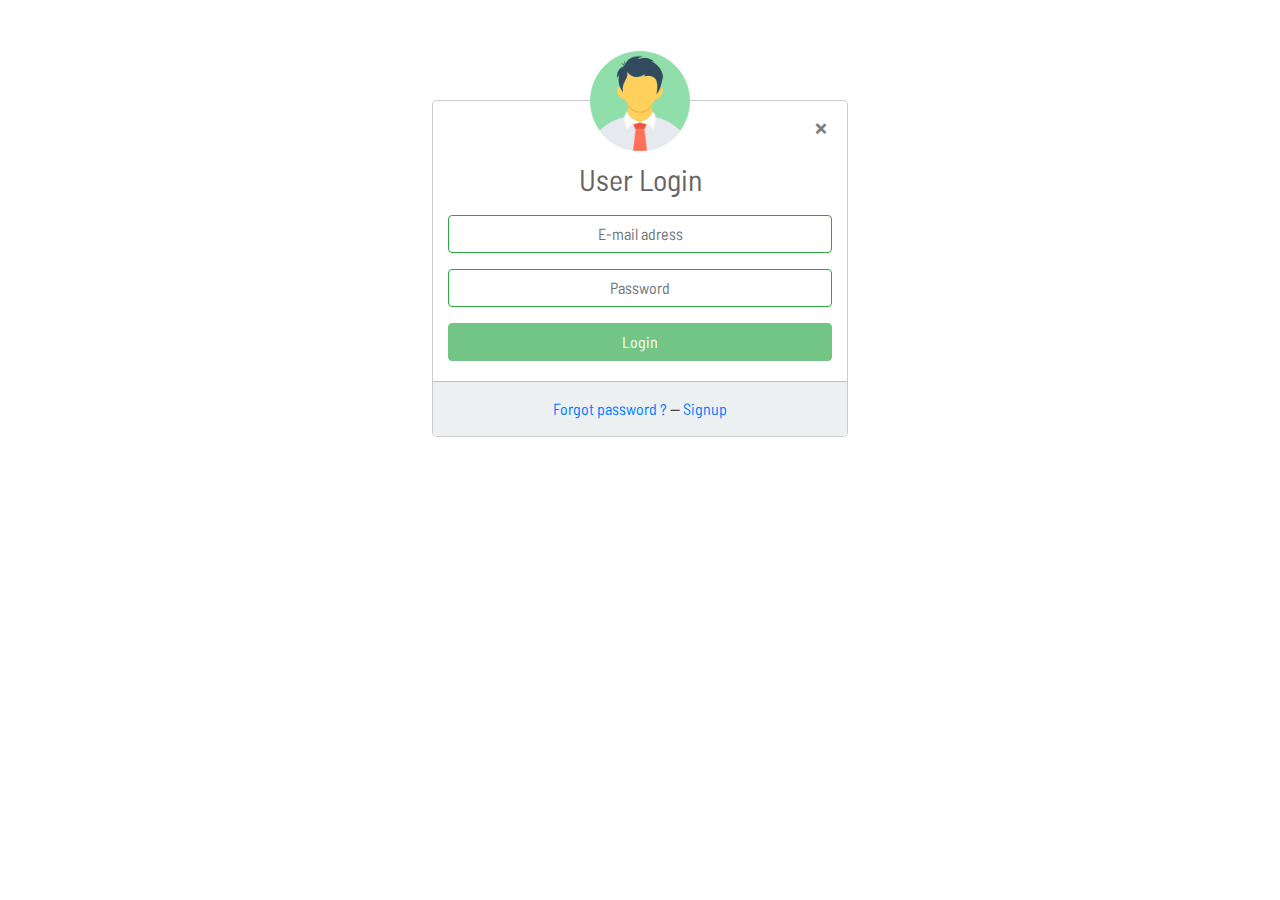
<file: index.html>
<!DOCTYPE html>
<html>

<head>
    <title>User Login</title>
    <meta charset="utf-8">
    <link rel="stylesheet" type="text/css" href="./css/bootstrap.min.css">
    <link rel="stylesheet" type="text/css" href="./css/custom.css">
    <script src="./libs/jquery.min.js"></script>
    <script src="./js/login.js"></script>
</head>

<body>
    <div id="signinModal" class="text-center">
        <div class="modal-dialog">
            <div class="col-lg-10 col-sm-10 col-12 main-section">
                <div class="modal-content">
                    <div class="col-lg-12 col-sm-12 col-12 user-img">
                        <img src="./image/man.png">
                    </div>
                    <div class="col-lg-12 col-sm-12 col-12 user-name">
                        <h1>User Login</h1>
                        <button type="button" class="close" data-dismiss="modal">&times;</button>
                    </div>
                    <div class="col-lg-12 col-sm-12 col-12 form-input">
                        <form id="signinForm" class="was-validated">
                            <div class="form-group">
                                <input type="email" id="email" class="form-control" placeholder="E-mail adress"
                                    style="text-align: center;">
                                <span id="email_error" class="error"></span>
                            </div>
                            <div class="form-group">
                                <input type="password" id="password" class="form-control" placeholder="Password"
                                    minlength="8" style="text-align: center;">
                                <span id="passsword_error" class="error"></span>
                            </div>
                            <button type="submit" id="signin" class="btn btn-success" disabled="true">Login</button>
                        </form>
                        <script type="text/javascript" src="./js/login.js"></script>
                    </div>
                    <div class="col-lg-12 col-sm-12 col-12 link-part">
                        <a href="">Forgot password ?</a> --
                        <a href="./views/signup.html">Signup</a>
                    </div>

                </div>
            </div>
        </div>
    </div>
</body>

</html>
</file>
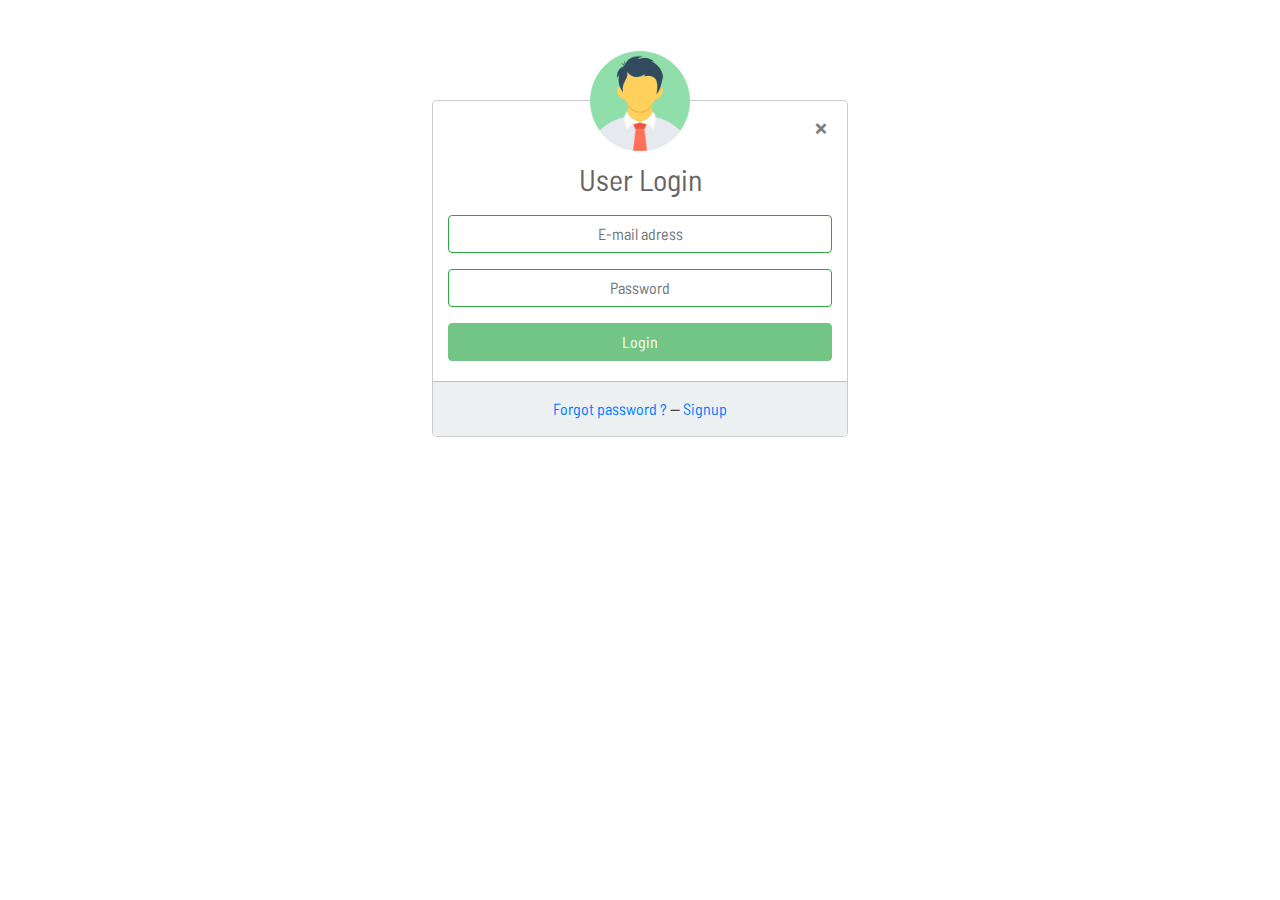
<file: signin.html>
<!DOCTYPE html>
<html>
    <head>
        <title>User Login</title>
        <meta charset="utf-8">
        <link rel="stylesheet" type="text/css" href="css/bootstrap.min.css">
        <link rel="stylesheet" type="text/css" href="custom.css">
        <script src="jquery.min.js"></script>
        <script src="js/bootstrap.min.js"></script>
        <script src="control.js"></script>
    </head>
    <body>
        <div id="signinModal" class="text-center">
            <div class="modal-dialog">
                <div class="col-lg-10 col-sm-10 col-12 main-section">
                    <div class="modal-content">
                        <div class="col-lg-12 col-sm-12 col-12 user-img">
                            <img src="image/man.png">
                        </div>
                        <div class="col-lg-12 col-sm-12 col-12 user-name">
                            <h1>User Login</h1>
                            <button type="button" class="close" data-dismiss="modal">&times;</button>
                        </div>
                        <div class="col-lg-12 col-sm-12 col-12 form-input">
                            <form id="signinForm" class="was-validated">
                                <div class="form-group">
                                    <input type="email" id="email" class="form-control" placeholder="E-mail adress" style="text-align: center;">
                                    <span id="email_error" class="error"></span>
                                </div>
                                <div class="form-group">
                                    <input type="password" id="password" class="form-control" placeholder="Password" minlength="8" style="text-align: center;">
                                    <span id="passsword_error" class="error"></span>
                                </div>
                                <button type="submit" id="signin" class="btn btn-success" disabled="true">Login</button>
                            </form>
                            <script type="text/javascript" src="control.js"></script>
                        </div>
                        <div class="col-lg-12 col-sm-12 col-12 link-part">
                            <a href="">Forgot password ?</a> -- 
                            <a href="">Signup</a>
                        </div>

                    </div>
                </div>
            </div>
        </div>
    </body>
</html>
</file>
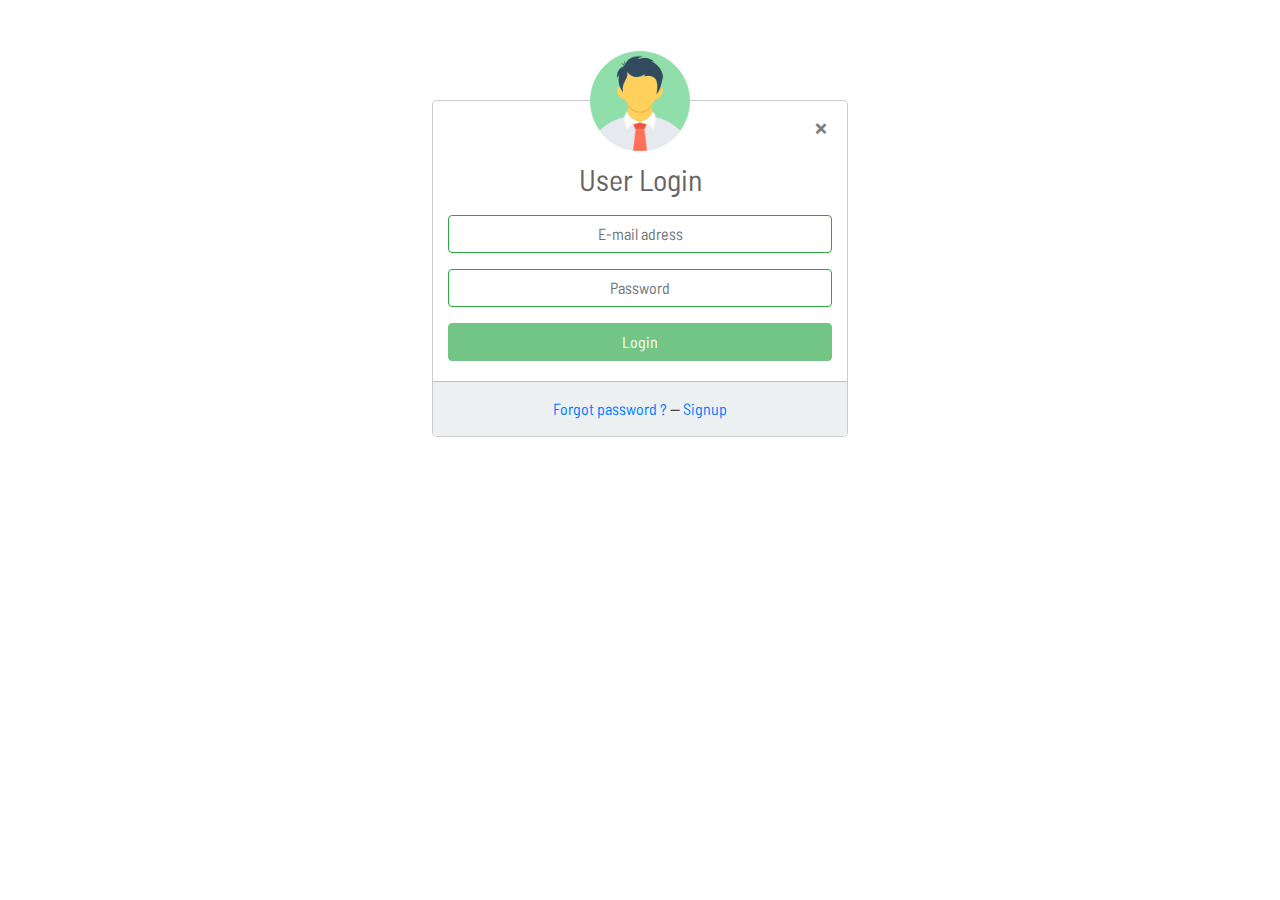
<file: views/login.html>
<!DOCTYPE html>
<html>
    <head>
        <title>User Login</title>
        <meta charset="utf-8">
        <link rel="stylesheet" type="text/css" href="../css/bootstrap.min.css">
        <link rel="stylesheet" type="text/css" href="../css/custom.css">
        <script src="../libs/jquery.min.js"></script>
        <script src="../js/login.js"></script>
    </head>
    <body>
        <div id="signinModal" class="text-center">
            <div class="modal-dialog">
                <div class="col-lg-10 col-sm-10 col-12 main-section">
                    <div class="modal-content">
                        <div class="col-lg-12 col-sm-12 col-12 user-img">
                            <img src="../image/man.png">
                        </div>
                        <div class="col-lg-12 col-sm-12 col-12 user-name">
                            <h1>User Login</h1>
                            <button type="button" class="close" data-dismiss="modal">&times;</button>
                        </div>
                        <div class="col-lg-12 col-sm-12 col-12 form-input">
                            <form id="signinForm" class="was-validated">
                                <div class="form-group">
                                    <input type="email" id="email" class="form-control" placeholder="E-mail adress" style="text-align: center;">
                                    <span id="email_error" class="error"></span>
                                </div>
                                <div class="form-group">
                                    <input type="password" id="password" class="form-control" placeholder="Password" minlength="8" style="text-align: center;">
                                    <span id="passsword_error" class="error"></span>
                                </div>
                                <button type="submit" id="signin" class="btn btn-success" disabled="true">Login</button>
                            </form>
                            <script type="text/javascript" src="../js/login.js"></script>
                        </div>
                        <div class="col-lg-12 col-sm-12 col-12 link-part">
                            <a href="">Forgot password ?</a> -- 
                            <a href="./signup.html">Signup</a>
                        </div>

                    </div>
                </div>
            </div>
        </div>
    </body>
</html>
</file>
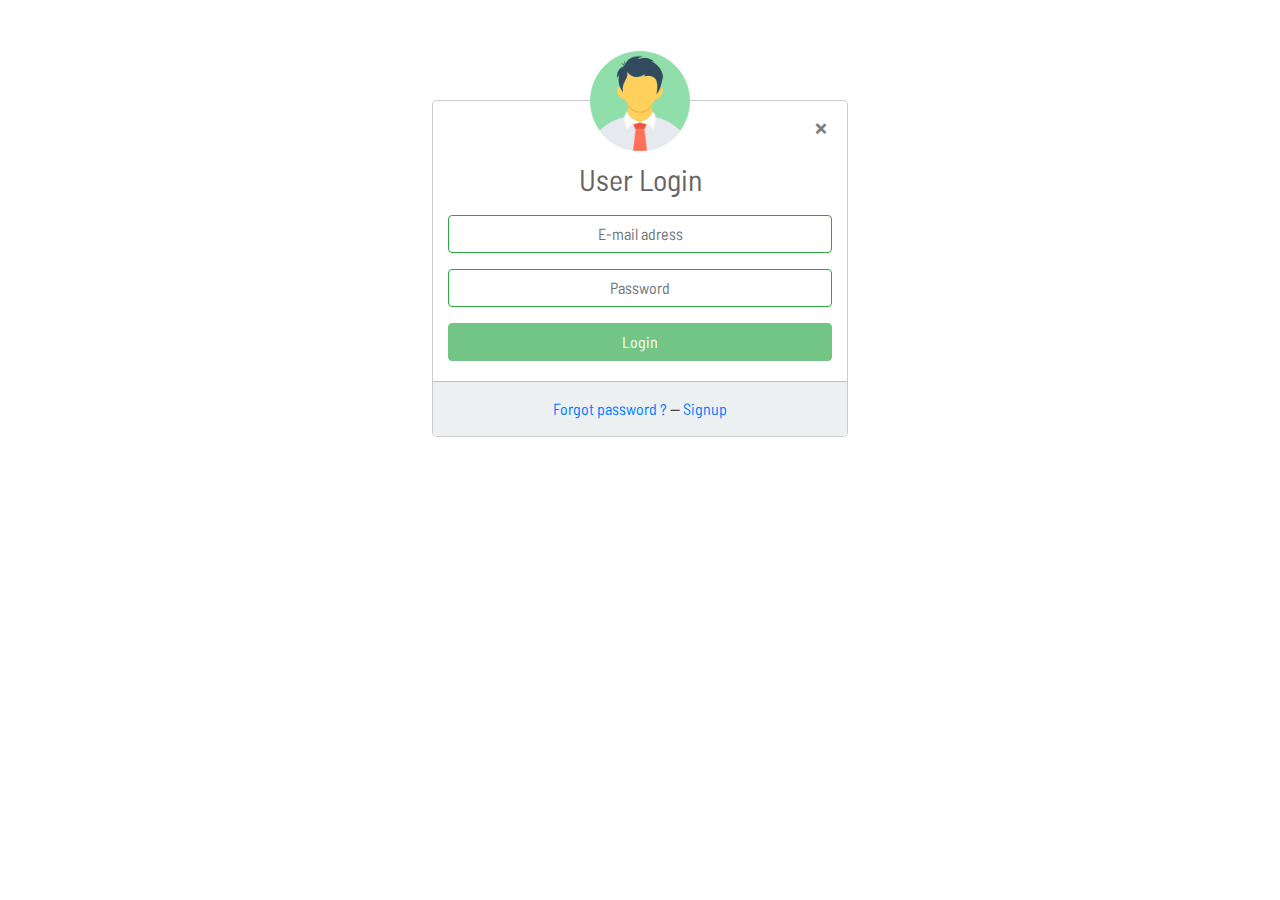
<file: views/signin.html>
<!DOCTYPE html>
<html>
    <head>
        <title>User Login</title>
        <meta charset="utf-8">
        <link rel="stylesheet" type="text/css" href="../css/bootstrap.min.css">
        <link rel="stylesheet" type="text/css" href="../css/custom.css">
        <script src="../libs/jquery.min.js"></script>
        <script src="../js/script.js"></script>
        <script src="../js/control.js"></script>
    </head>
    <body>
        <div id="signinModal" class="text-center">
            <div class="modal-dialog">
                <div class="col-lg-10 col-sm-10 col-12 main-section">
                    <div class="modal-content">
                        <div class="col-lg-12 col-sm-12 col-12 user-img">
                            <img src="../image/man.png">
                        </div>
                        <div class="col-lg-12 col-sm-12 col-12 user-name">
                            <h1>User Login</h1>
                            <button type="button" class="close" data-dismiss="modal">&times;</button>
                        </div>
                        <div class="col-lg-12 col-sm-12 col-12 form-input">
                            <form id="signinForm" class="was-validated">
                                <div class="form-group">
                                    <input type="email" id="email" class="form-control" placeholder="E-mail adress" style="text-align: center;">
                                    <span id="email_error" class="error"></span>
                                </div>
                                <div class="form-group">
                                    <input type="password" id="password" class="form-control" placeholder="Password" minlength="8" style="text-align: center;">
                                    <span id="passsword_error" class="error"></span>
                                </div>
                                <button type="submit" id="signin" class="btn btn-success" disabled="true">Login</button>
                            </form>
                            <script type="text/javascript" src="../js/control.js"></script>
                        </div>
                        <div class="col-lg-12 col-sm-12 col-12 link-part">
                            <a href="">Forgot password ?</a> -- 
                            <a href="">Signup</a>
                        </div>

                    </div>
                </div>
            </div>
        </div>
    </body>
</html>
</file>
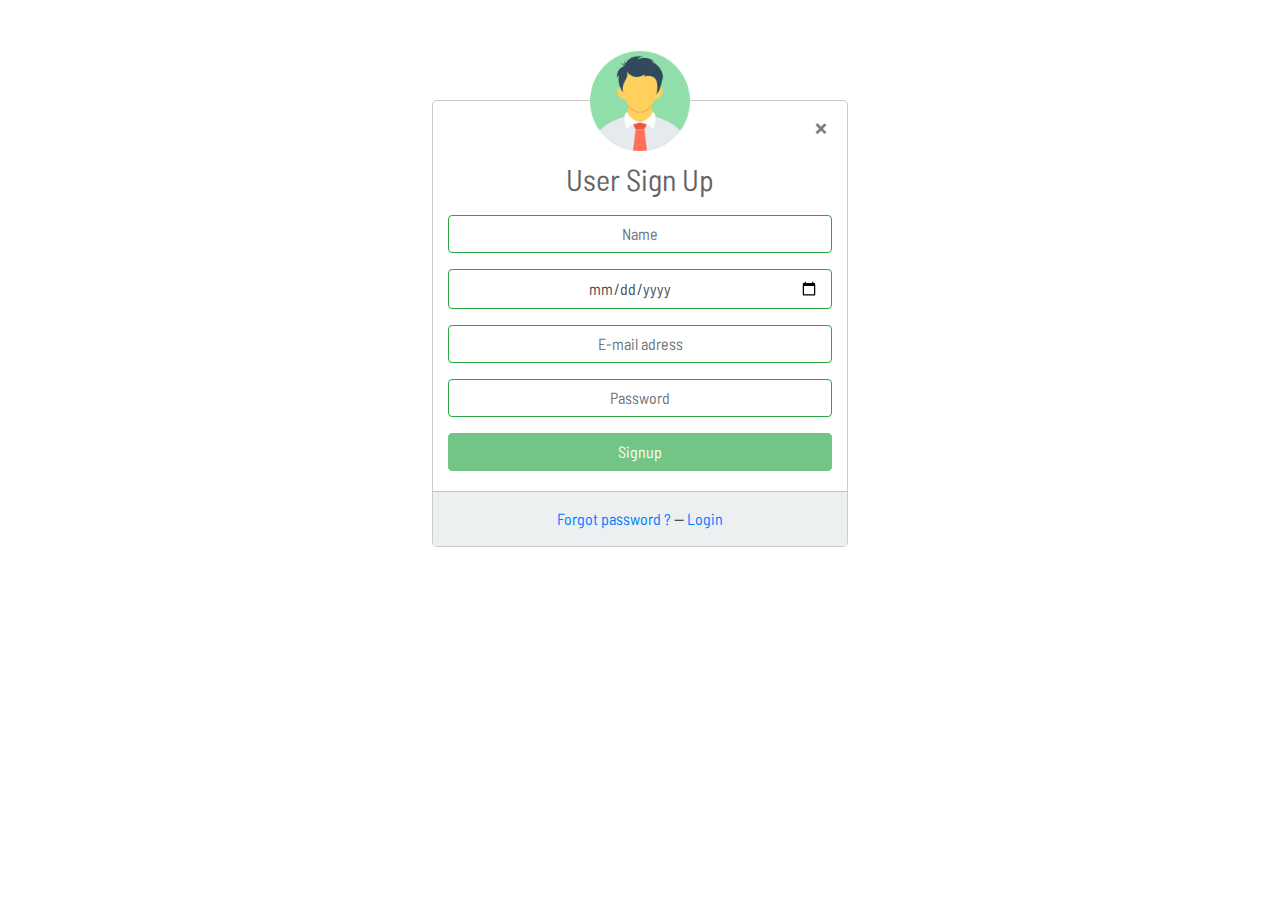
<file: views/signup.html>
<!DOCTYPE html>
<html>

<head>
    <title>User Login</title>
    <meta charset="utf-8">
    <link rel="stylesheet" type="text/css" href="../css/bootstrap.min.css">
    <link rel="stylesheet" type="text/css" href="../css/custom.css">
    <script src="../libs/jquery.min.js"></script>
    <script src="../js/signup.js"></script>
</head>

<body>
    <div id="signinModal" class="text-center">
        <div class="modal-dialog">
            <div class="col-lg-10 col-sm-10 col-12 main-section">
                <div class="modal-content">
                    <div class="col-lg-12 col-sm-12 col-12 user-img">
                        <img src="../image/man.png">
                    </div>
                    <div class="col-lg-12 col-sm-12 col-12 user-name">
                        <h1>User Sign Up</h1>
                        <button type="button" class="close" data-dismiss="modal">&times;</button>
                    </div>
                    <div class="col-lg-12 col-sm-12 col-12 form-input">
                        <form id="signupForm" class="was-validated">
                            <div class="form-group">
                                <input type="text" id="name" class="form-control" placeholder="Name"
                                    style="text-align: center;">
                                <span id="name_error" class="error"></span>
                            </div>
                            <div class="form-group">
                                <input type="date" id="dob" class="form-control" placeholder="Date of Birth"
                                    style="text-align: center;">
                                <span id="dob_error" class="error"></span>
                            </div>
                            <div class="form-group">
                                <input type="email" id="email" class="form-control" placeholder="E-mail adress"
                                    style="text-align: center;">
                                <span id="email_error" class="error"></span>
                            </div>
                            <div class="form-group">
                                <input type="password" id="password" class="form-control" placeholder="Password"
                                    minlength="8" style="text-align: center;">
                                <span id="passsword_error" class="error"></span>
                            </div>
                            <button type="submit" id="signup" class="btn btn-success" disabled="true">Signup</button>
                        </form>
                        <script type="text/javascript" src="../js/signup.js"></script>
                    </div>
                    <div class="col-lg-12 col-sm-12 col-12 link-part">
                        <a href="">Forgot password ?</a> --
                        <a href="./index.html">Login</a>
                    </div>

                </div>
            </div>
        </div>
    </div>
</body>

</html>
</file>
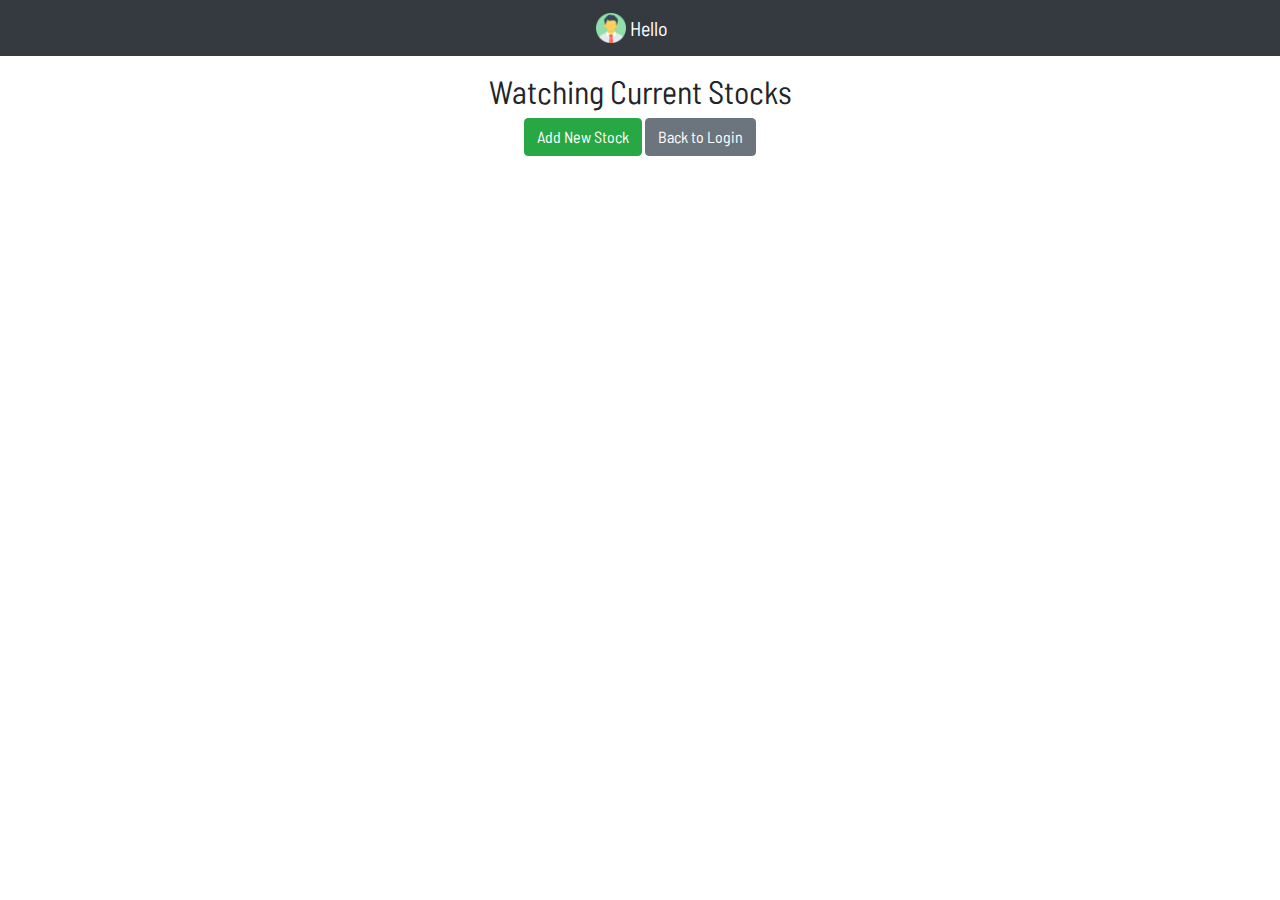
<file: views/user.html>
<!DOCTYPE html>
<html lang="en">

<head>
    <meta charset="UTF-8">
    <meta http-equiv="X-UA-Compatible" content="IE=edge">
    <meta name="viewport" content="width=device-width, initial-scale=1.0">
    <title>User</title>
    <link rel="stylesheet" href="https://maxcdn.bootstrapcdn.com/bootstrap/4.0.0/css/bootstrap.min.css"
        integrity="sha384-Gn5384xqQ1aoWXA+058RXPxPg6fy4IWvTNh0E263XmFcJlSAwiGgFAW/dAiS6JXm" crossorigin="anonymous">
    <link rel="stylesheet" type="text/css" href="../css/user.css">
</head>

<body>
    <div class="text-center">
        <nav class="navbar navbar-dark bg-dark justify-content-center mb-3">
            <a class="navbar-brand " href="">
                <img src="../image/man.png" width="30" height="30" class="d-inline-block align-top" alt="">
                Hello <span id="user"></span>
            </a>
        </nav>
        <div class="stockinfo">
            <h2>Watching Current Stocks</h2>
            <div id="stocks">
                <ul class="list-group" id="stocklist"></ul>
            </div>
            <button class="btn btn-success" id="addstock">Add New Stock</button>
            <button class="btn btn-secondary" onclick="window.location.href='../index.html'">Back to Login</button>
        </div>
        <div class="stockadd" style="display:none">
            <label for="stock">Stock</label>
            <input type="text" id="stock" name="stock" placeholder="Stock">
            <button class="btn btn-success" id="stockbtn">Submit</button>
            <button class="btn btn-danger" id="cancel">Cancel</button>
            <div class="info"></div>
        </div>
    </div>


    <script src="https://code.jquery.com/jquery-3.2.1.slim.min.js"
        integrity="sha384-KJ3o2DKtIkvYIK3UENzmM7KCkRr/rE9/Qpg6aAZGJwFDMVNA/GpGFF93hXpG5KkN"
        crossorigin="anonymous"></script>
    <script src="https://cdnjs.cloudflare.com/ajax/libs/popper.js/1.12.9/umd/popper.min.js"
        integrity="sha384-ApNbgh9B+Y1QKtv3Rn7W3mgPxhU9K/ScQsAP7hUibX39j7fakFPskvXusvfa0b4Q"
        crossorigin="anonymous"></script>
    <script src="https://maxcdn.bootstrapcdn.com/bootstrap/4.0.0/js/bootstrap.min.js"
        integrity="sha384-JZR6Spejh4U02d8jOt6vLEHfe/JQGiRRSQQxSfFWpi1MquVdAyjUar5+76PVCmYl"
        crossorigin="anonymous"></script>
    <script src="../js/user.js"></script>
</body>

</html>
</file>
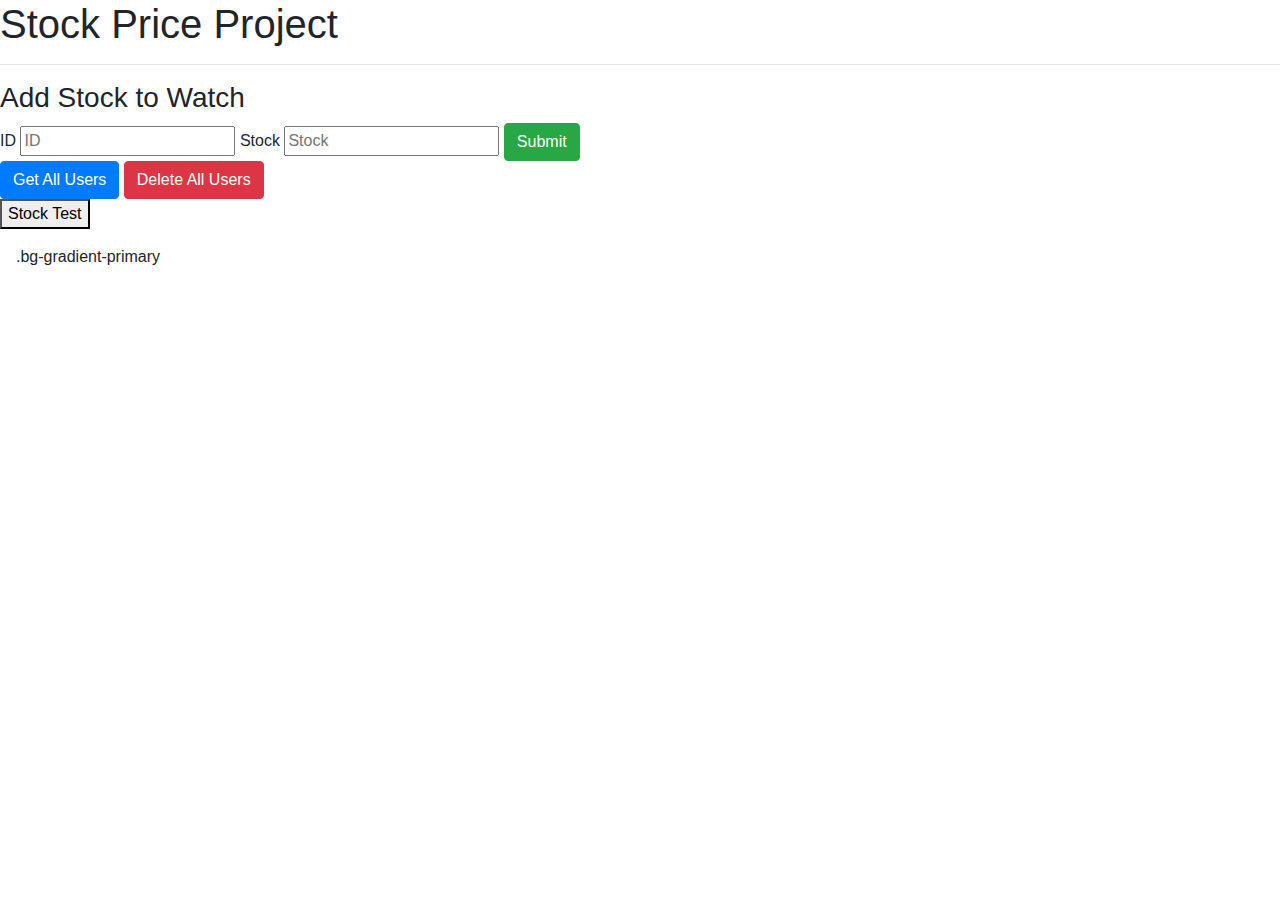
<file: views/view.html>
<!DOCTYPE html>
<html lang="en">

<head>
    <meta charset="UTF-8">
    <meta http-equiv="X-UA-Compatible" content="IE=edge">
    <meta name="viewport" content="width=device-width, initial-scale=1.0">
    <title>Stocks Price</title>
    <link rel="stylesheet" href="https://maxcdn.bootstrapcdn.com/bootstrap/4.0.0/css/bootstrap.min.css"
        integrity="sha384-Gn5384xqQ1aoWXA+058RXPxPg6fy4IWvTNh0E263XmFcJlSAwiGgFAW/dAiS6JXm" crossorigin="anonymous">
</head>

<body>
    <h1>Stock Price Project</h1>
    <hr>
    <h3>Add Stock to Watch</h3>
    <div>
        <label for="id">ID</label>
        <input type="text" name="id" id="id" placeholder="ID">
        <label for="stock">Stock</label>
        <input type="text" id="stock" name="stock" placeholder="Stock">
        <button class="btn btn-success" id="stockbtn">Submit</button>
    </div>
    <button class="btn btn-primary" id="getuser">Get All Users</button>
    <button class="btn btn-danger" id="deleteall">Delete All Users</button>
    <div class="info"></div>
    <button id="test">Stock Test</button>
    <div class="p-3 mb-2 bg-gradient-primary text-black">.bg-gradient-primary</div>
</body>
<script src="https://code.jquery.com/jquery-3.2.1.slim.min.js"
    integrity="sha384-KJ3o2DKtIkvYIK3UENzmM7KCkRr/rE9/Qpg6aAZGJwFDMVNA/GpGFF93hXpG5KkN"
    crossorigin="anonymous"></script>
<script src="https://cdnjs.cloudflare.com/ajax/libs/popper.js/1.12.9/umd/popper.min.js"
    integrity="sha384-ApNbgh9B+Y1QKtv3Rn7W3mgPxhU9K/ScQsAP7hUibX39j7fakFPskvXusvfa0b4Q"
    crossorigin="anonymous"></script>
<script src="https://maxcdn.bootstrapcdn.com/bootstrap/4.0.0/js/bootstrap.min.js"
    integrity="sha384-JZR6Spejh4U02d8jOt6vLEHfe/JQGiRRSQQxSfFWpi1MquVdAyjUar5+76PVCmYl"
    crossorigin="anonymous"></script>
<script src="../js/script.js"></script>

</html>
</file>
<file: css/custom.css>
@font-face {
  font-family: "Barlow";
  font-style: normal;
  font-weight: 400;
  src: url(BarlowSemiCondensed-Regular.otf);
}

body{
	font-family: "Barlow", sans-serif;
}
.main-section{
	margin: 0 auto;
	margin-top:100px;
	background-color: #fff;
	border-radius: 5px;
	padding: 0px;
}
.user-img{
	margin-top:-50px;
}
.user-img img{
	height: 100px;
	width: 100px;
}
.user-name{
	margin:10px 0px;
}
.user-name h1{
	font-size:30px;
	color:#676363;
}
.user-name button{
	position: absolute;	
	top:-50px;
	right:20px;
	font-size:30px;
}
.form-input button{
	width: 100%;
	margin-bottom: 20px;
}
.link-part{
	border-radius:0px 0px 5px 5px;
	background-color: #ECF0F1;
	padding:15px;
	border-top:1px solid #c2c2c2;
}
.open-modal{
	margin-top:100px !important;
}

#signupModal{
	margin: auto;
	margin-top: -30px;
}

.error{
	color: red;
}
</file>
<file: custom.css>
@font-face {
  font-family: "Barlow";
  font-style: normal;
  font-weight: 400;
  src: url(BarlowSemiCondensed-Regular.otf);
}

body{
	font-family: "Barlow", sans-serif;
}
.main-section{
	margin: 0 auto;
	margin-top:100px;
	background-color: #fff;
	border-radius: 5px;
	padding: 0px;
}
.user-img{
	margin-top:-50px;
}
.user-img img{
	height: 100px;
	width: 100px;
}
.user-name{
	margin:10px 0px;
}
.user-name h1{
	font-size:30px;
	color:#676363;
}
.user-name button{
	position: absolute;	
	top:-50px;
	right:20px;
	font-size:30px;
}
.form-input button{
	width: 100%;
	margin-bottom: 20px;
}
.link-part{
	border-radius:0px 0px 5px 5px;
	background-color: #ECF0F1;
	padding:15px;
	border-top:1px solid #c2c2c2;
}
.open-modal{
	margin-top:100px !important;
}

#signupModal{
	margin: auto;
	margin-top: -30px;
}

.error{
	color: red;
}
</file>
<file: css/user.css>
@font-face {
    font-family: "Barlow";
    font-style: normal;
    font-weight: 400;
    src: url(BarlowSemiCondensed-Regular.otf);
  }
  
  body{
      font-family: "Barlow", sans-serif;
  }
</file>
